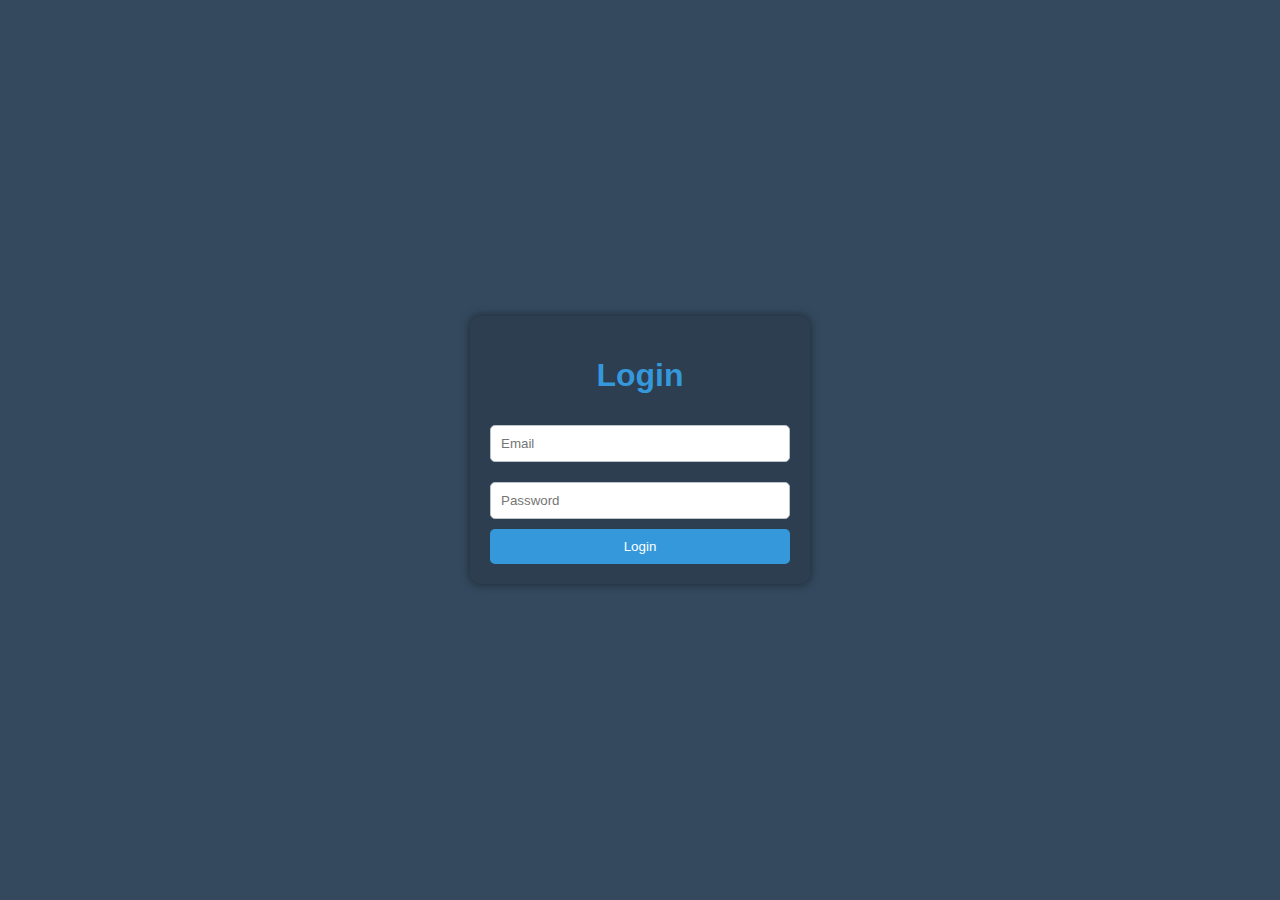
<file: login.html>
<!DOCTYPE html>
<html lang="en">
<head>
    <meta charset="UTF-8">
    <meta name="viewport" content="width=device-width, initial-scale=1.0">
    <title>Login Page</title>
    <style>
        body {
            font-family: Arial, sans-serif;
            margin: 0;
            padding: 0;
            background-color: #34495e; /* Background color for the body */
            color: #ecf0f1; /* Text color */
            display: flex;
            align-items: center;
            justify-content: center;
            height: 100vh;
        }

        .container {
            background-color: #2c3e50; /* Background color for the container */
            padding: 20px;
            border-radius: 10px;
            box-shadow: 0 0 10px rgba(0, 0, 0, 0.5);
            width: 300px;
            text-align: center;
        }

        h1 {
            color: #3498db; /* Header text color */
        }

        input {
            padding: 10px;
            margin: 10px 0;
            width: 100%;
            box-sizing: border-box;
            border: 1px solid #bdc3c7; /* Input border color */
            border-radius: 5px;
        }

        button {
            background-color: #3498db; /* Button background color */
            color: #fff; /* Button text color */
            padding: 10px;
            border: none;
            border-radius: 5px;
            cursor: pointer;
            width: 100%;
        }

        button:hover {
            background-color: #2980b9; /* Button background color on hover */
        }
    </style>
        <script src="script.js" defer></script>

</head>
<body>
    <div class="container">
        <h1>Login</h1>
        <form>
            <input type="email" placeholder="Email" id="email">
            <span id="emailError" class="error"></span>

            <input type="password" placeholder="Password" id="password">
            <span id="passwordError" class="error"></span>

            <button type="submit" onclick="verification()" >Login</button>
        </form>
    </div>
    <script>
    function validateAndLogin() {
        var emailInput = document.getElementById('email');
        
    var passwordInput = document.getElementById('password');
    var emailValue = emailInput.value.trim();
    var passwordValue = passwordInput.value.trim();

    if (!isValidEmail(emailValue)) {
        showError('emailError', 'Veuillez saisir une adresse email valide.');
    }
    if (passwordValue === '' || passwordValue.length < 8) {
        showError('your password is wrong');
    }
        if (email === 'user@example.com' && password === 'password') {
            // Store the email in local storage
            localStorage.setItem('loggedInUser', email);

            alert('succesful login');
            window.location.href = 'index.html'; 
        } else {
            alert('Invalid email or password. Please try again.');
        }
    }
</script>


</body>
</html>
</file>
